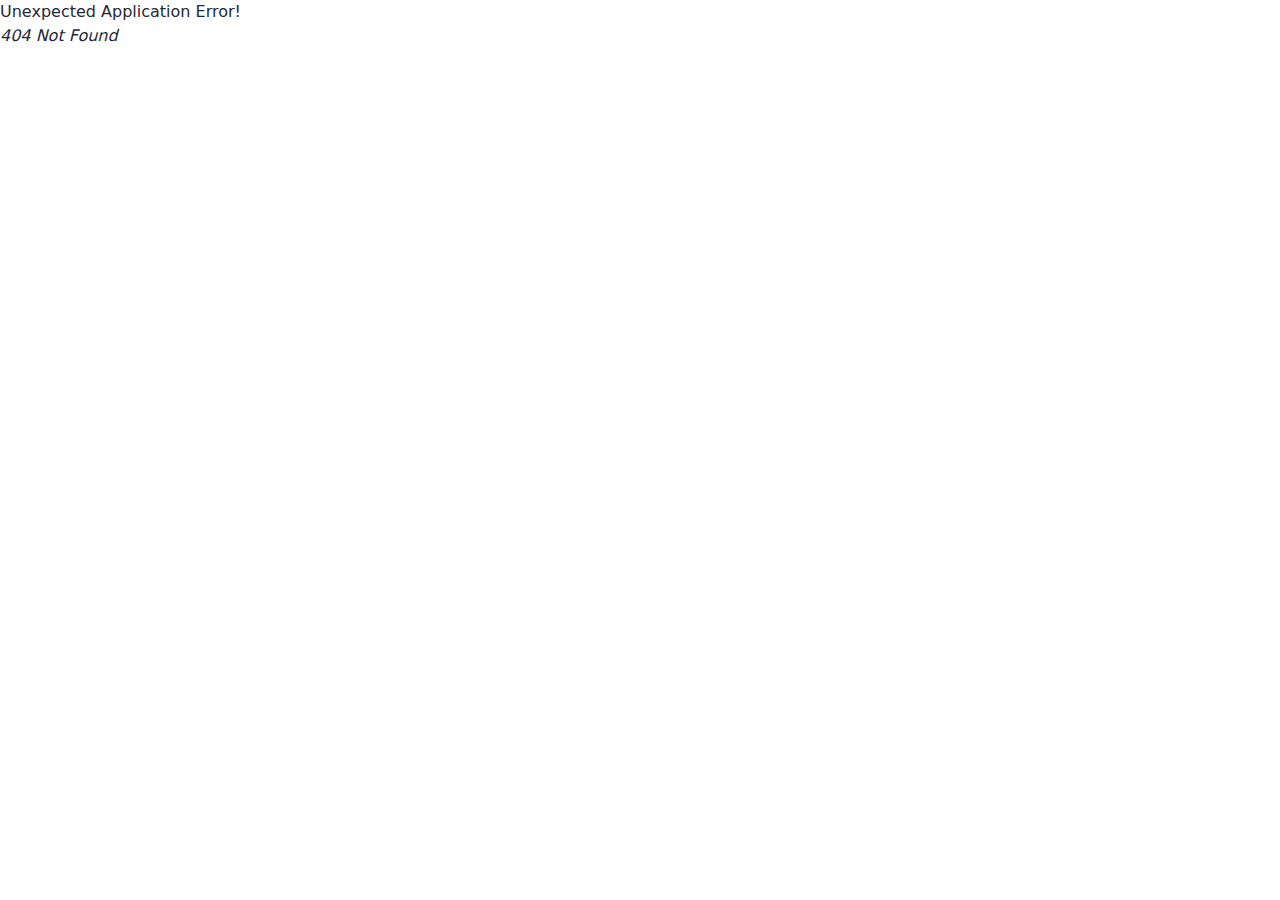
<file: index.html>
<!DOCTYPE html>
<html lang="en">
  <head>
    <meta charset="UTF-8" />
    <link rel="icon" type="image/png" href="/favicon.png" />
    <meta name="viewport" content="width=device-width, initial-scale=1.0" />
    <title>Home | Product@TAMU</title>
    <script type="module" crossorigin src="index-a853d335.js"></script>
    <link rel="stylesheet" href="index-3d66440a.css" />
  </head>
  <body>
    <div id="root"></div>
  </body>
</html>
</file>
<file: index-3d66440a.css>
*,
:before,
:after {
  box-sizing: border-box;
  border-width: 0;
  border-style: solid;
  border-color: #e5e7eb;
}
:before,
:after {
  --tw-content: "";
}
html {
  line-height: 1.5;
  -webkit-text-size-adjust: 100%;
  -moz-tab-size: 4;
  -o-tab-size: 4;
  tab-size: 4;
  font-family: ui-sans-serif, system-ui, -apple-system, BlinkMacSystemFont,
    Segoe UI, Roboto, Helvetica Neue, Arial, Noto Sans, sans-serif,
    "Apple Color Emoji", "Segoe UI Emoji", Segoe UI Symbol, "Noto Color Emoji";
  font-feature-settings: normal;
  font-variation-settings: normal;
}
body {
  margin: 0;
  line-height: inherit;
}
hr {
  height: 0;
  color: inherit;
  border-top-width: 1px;
}
abbr:where([title]) {
  -webkit-text-decoration: underline dotted;
  text-decoration: underline dotted;
}
h1,
h2,
h3,
h4,
h5,
h6 {
  font-size: inherit;
  font-weight: inherit;
}
a {
  color: inherit;
  text-decoration: inherit;
}
b,
strong {
  font-weight: bolder;
}
code,
kbd,
samp,
pre {
  font-family: ui-monospace, SFMono-Regular, Menlo, Monaco, Consolas,
    Liberation Mono, Courier New, monospace;
  font-size: 1em;
}
small {
  font-size: 80%;
}
sub,
sup {
  font-size: 75%;
  line-height: 0;
  position: relative;
  vertical-align: baseline;
}
sub {
  bottom: -0.25em;
}
sup {
  top: -0.5em;
}
table {
  text-indent: 0;
  border-color: inherit;
  border-collapse: collapse;
}
button,
input,
optgroup,
select,
textarea {
  font-family: inherit;
  font-feature-settings: inherit;
  font-variation-settings: inherit;
  font-size: 100%;
  font-weight: inherit;
  line-height: inherit;
  color: inherit;
  margin: 0;
  padding: 0;
}
button,
select {
  text-transform: none;
}
button,
[type="button"],
[type="reset"],
[type="submit"] {
  -webkit-appearance: button;
  background-color: transparent;
  background-image: none;
}
:-moz-focusring {
  outline: auto;
}
:-moz-ui-invalid {
  box-shadow: none;
}
progress {
  vertical-align: baseline;
}
::-webkit-inner-spin-button,
::-webkit-outer-spin-button {
  height: auto;
}
[type="search"] {
  -webkit-appearance: textfield;
  outline-offset: -2px;
}
::-webkit-search-decoration {
  -webkit-appearance: none;
}
::-webkit-file-upload-button {
  -webkit-appearance: button;
  font: inherit;
}
summary {
  display: list-item;
}
blockquote,
dl,
dd,
h1,
h2,
h3,
h4,
h5,
h6,
hr,
figure,
p,
pre {
  margin: 0;
}
fieldset {
  margin: 0;
  padding: 0;
}
legend {
  padding: 0;
}
ol,
ul,
menu {
  list-style: none;
  margin: 0;
  padding: 0;
}
dialog {
  padding: 0;
}
textarea {
  resize: vertical;
}
input::-moz-placeholder,
textarea::-moz-placeholder {
  opacity: 1;
  color: #9ca3af;
}
input::placeholder,
textarea::placeholder {
  opacity: 1;
  color: #9ca3af;
}
button,
[role="button"] {
  cursor: pointer;
}
:disabled {
  cursor: default;
}
img,
svg,
video,
canvas,
audio,
iframe,
embed,
object {
  display: block;
  vertical-align: middle;
}
img,
video {
  max-width: 100%;
  height: auto;
}
[hidden] {
  display: none;
}
:root,
[data-theme] {
  background-color: hsl(var(--b1) / var(--tw-bg-opacity, 1));
  color: hsl(var(--bc) / var(--tw-text-opacity, 1));
}
html {
  -webkit-tap-highlight-color: transparent;
}
:root {
  color-scheme: light;
  --pf: 259 94% 44%;
  --sf: 314 100% 40%;
  --af: 174 75% 39%;
  --nf: 214 20% 14%;
  --in: 198 93% 60%;
  --su: 158 64% 52%;
  --wa: 43 96% 56%;
  --er: 0 91% 71%;
  --inc: 198 100% 12%;
  --suc: 158 100% 10%;
  --wac: 43 100% 11%;
  --erc: 0 100% 14%;
  --rounded-box: 1rem;
  --rounded-btn: 0.5rem;
  --rounded-badge: 1.9rem;
  --animation-btn: 0.25s;
  --animation-input: 0.2s;
  --btn-text-case: uppercase;
  --btn-focus-scale: 0.95;
  --border-btn: 1px;
  --tab-border: 1px;
  --tab-radius: 0.5rem;
  --p: 259 94% 51%;
  --pc: 259 96% 91%;
  --s: 314 100% 47%;
  --sc: 314 100% 91%;
  --a: 174 75% 46%;
  --ac: 174 75% 11%;
  --n: 214 20% 21%;
  --nc: 212 19% 87%;
  --b1: 0 0% 100%;
  --b2: 0 0% 95%;
  --b3: 180 2% 90%;
  --bc: 215 28% 17%;
}
@media (prefers-color-scheme: dark) {
  :root {
    color-scheme: dark;
    --pf: 262 80% 43%;
    --sf: 316 70% 43%;
    --af: 175 70% 34%;
    --in: 198 93% 60%;
    --su: 158 64% 52%;
    --wa: 43 96% 56%;
    --er: 0 91% 71%;
    --inc: 198 100% 12%;
    --suc: 158 100% 10%;
    --wac: 43 100% 11%;
    --erc: 0 100% 14%;
    --rounded-box: 1rem;
    --rounded-btn: 0.5rem;
    --rounded-badge: 1.9rem;
    --animation-btn: 0.25s;
    --animation-input: 0.2s;
    --btn-text-case: uppercase;
    --btn-focus-scale: 0.95;
    --border-btn: 1px;
    --tab-border: 1px;
    --tab-radius: 0.5rem;
    --p: 262 80% 50%;
    --pc: 0 0% 100%;
    --s: 316 70% 50%;
    --sc: 0 0% 100%;
    --a: 175 70% 41%;
    --ac: 0 0% 100%;
    --n: 213 18% 20%;
    --nf: 212 17% 17%;
    --nc: 220 13% 69%;
    --b1: 212 18% 14%;
    --b2: 213 18% 12%;
    --b3: 213 18% 10%;
    --bc: 220 13% 69%;
  }
}
[data-theme="light"] {
  color-scheme: light;
  --pf: 259 94% 44%;
  --sf: 314 100% 40%;
  --af: 174 75% 39%;
  --nf: 214 20% 14%;
  --in: 198 93% 60%;
  --su: 158 64% 52%;
  --wa: 43 96% 56%;
  --er: 0 91% 71%;
  --inc: 198 100% 12%;
  --suc: 158 100% 10%;
  --wac: 43 100% 11%;
  --erc: 0 100% 14%;
  --rounded-box: 1rem;
  --rounded-btn: 0.5rem;
  --rounded-badge: 1.9rem;
  --animation-btn: 0.25s;
  --animation-input: 0.2s;
  --btn-text-case: uppercase;
  --btn-focus-scale: 0.95;
  --border-btn: 1px;
  --tab-border: 1px;
  --tab-radius: 0.5rem;
  --p: 259 94% 51%;
  --pc: 259 96% 91%;
  --s: 314 100% 47%;
  --sc: 314 100% 91%;
  --a: 174 75% 46%;
  --ac: 174 75% 11%;
  --n: 214 20% 21%;
  --nc: 212 19% 87%;
  --b1: 0 0% 100%;
  --b2: 0 0% 95%;
  --b3: 180 2% 90%;
  --bc: 215 28% 17%;
}
[data-theme="dark"] {
  color-scheme: dark;
  --pf: 262 80% 43%;
  --sf: 316 70% 43%;
  --af: 175 70% 34%;
  --in: 198 93% 60%;
  --su: 158 64% 52%;
  --wa: 43 96% 56%;
  --er: 0 91% 71%;
  --inc: 198 100% 12%;
  --suc: 158 100% 10%;
  --wac: 43 100% 11%;
  --erc: 0 100% 14%;
  --rounded-box: 1rem;
  --rounded-btn: 0.5rem;
  --rounded-badge: 1.9rem;
  --animation-btn: 0.25s;
  --animation-input: 0.2s;
  --btn-text-case: uppercase;
  --btn-focus-scale: 0.95;
  --border-btn: 1px;
  --tab-border: 1px;
  --tab-radius: 0.5rem;
  --p: 262 80% 50%;
  --pc: 0 0% 100%;
  --s: 316 70% 50%;
  --sc: 0 0% 100%;
  --a: 175 70% 41%;
  --ac: 0 0% 100%;
  --n: 213 18% 20%;
  --nf: 212 17% 17%;
  --nc: 220 13% 69%;
  --b1: 212 18% 14%;
  --b2: 213 18% 12%;
  --b3: 213 18% 10%;
  --bc: 220 13% 69%;
}
*,
:before,
:after {
  --tw-border-spacing-x: 0;
  --tw-border-spacing-y: 0;
  --tw-translate-x: 0;
  --tw-translate-y: 0;
  --tw-rotate: 0;
  --tw-skew-x: 0;
  --tw-skew-y: 0;
  --tw-scale-x: 1;
  --tw-scale-y: 1;
  --tw-pan-x: ;
  --tw-pan-y: ;
  --tw-pinch-zoom: ;
  --tw-scroll-snap-strictness: proximity;
  --tw-gradient-from-position: ;
  --tw-gradient-via-position: ;
  --tw-gradient-to-position: ;
  --tw-ordinal: ;
  --tw-slashed-zero: ;
  --tw-numeric-figure: ;
  --tw-numeric-spacing: ;
  --tw-numeric-fraction: ;
  --tw-ring-inset: ;
  --tw-ring-offset-width: 0px;
  --tw-ring-offset-color: #fff;
  --tw-ring-color: rgb(59 130 246 / 0.5);
  --tw-ring-offset-shadow: 0 0 #0000;
  --tw-ring-shadow: 0 0 #0000;
  --tw-shadow: 0 0 #0000;
  --tw-shadow-colored: 0 0 #0000;
  --tw-blur: ;
  --tw-brightness: ;
  --tw-contrast: ;
  --tw-grayscale: ;
  --tw-hue-rotate: ;
  --tw-invert: ;
  --tw-saturate: ;
  --tw-sepia: ;
  --tw-drop-shadow: ;
  --tw-backdrop-blur: ;
  --tw-backdrop-brightness: ;
  --tw-backdrop-contrast: ;
  --tw-backdrop-grayscale: ;
  --tw-backdrop-hue-rotate: ;
  --tw-backdrop-invert: ;
  --tw-backdrop-opacity: ;
  --tw-backdrop-saturate: ;
  --tw-backdrop-sepia: ;
}
::backdrop {
  --tw-border-spacing-x: 0;
  --tw-border-spacing-y: 0;
  --tw-translate-x: 0;
  --tw-translate-y: 0;
  --tw-rotate: 0;
  --tw-skew-x: 0;
  --tw-skew-y: 0;
  --tw-scale-x: 1;
  --tw-scale-y: 1;
  --tw-pan-x: ;
  --tw-pan-y: ;
  --tw-pinch-zoom: ;
  --tw-scroll-snap-strictness: proximity;
  --tw-gradient-from-position: ;
  --tw-gradient-via-position: ;
  --tw-gradient-to-position: ;
  --tw-ordinal: ;
  --tw-slashed-zero: ;
  --tw-numeric-figure: ;
  --tw-numeric-spacing: ;
  --tw-numeric-fraction: ;
  --tw-ring-inset: ;
  --tw-ring-offset-width: 0px;
  --tw-ring-offset-color: #fff;
  --tw-ring-color: rgb(59 130 246 / 0.5);
  --tw-ring-offset-shadow: 0 0 #0000;
  --tw-ring-shadow: 0 0 #0000;
  --tw-shadow: 0 0 #0000;
  --tw-shadow-colored: 0 0 #0000;
  --tw-blur: ;
  --tw-brightness: ;
  --tw-contrast: ;
  --tw-grayscale: ;
  --tw-hue-rotate: ;
  --tw-invert: ;
  --tw-saturate: ;
  --tw-sepia: ;
  --tw-drop-shadow: ;
  --tw-backdrop-blur: ;
  --tw-backdrop-brightness: ;
  --tw-backdrop-contrast: ;
  --tw-backdrop-grayscale: ;
  --tw-backdrop-hue-rotate: ;
  --tw-backdrop-invert: ;
  --tw-backdrop-opacity: ;
  --tw-backdrop-saturate: ;
  --tw-backdrop-sepia: ;
}
.container {
  width: 100%;
}
@media (min-width: 640px) {
  .container {
    max-width: 640px;
  }
}
@media (min-width: 768px) {
  .container {
    max-width: 768px;
  }
}
@media (min-width: 1024px) {
  .container {
    max-width: 1024px;
  }
}
@media (min-width: 1280px) {
  .container {
    max-width: 1280px;
  }
}
@media (min-width: 1536px) {
  .container {
    max-width: 1536px;
  }
}
.avatar {
  position: relative;
  display: inline-flex;
}
.avatar > div {
  display: block;
  aspect-ratio: 1 / 1;
  overflow: hidden;
}
.avatar img {
  height: 100%;
  width: 100%;
  -o-object-fit: cover;
  object-fit: cover;
}
.avatar.placeholder > div {
  display: flex;
  align-items: center;
  justify-content: center;
}
.badge {
  display: inline-flex;
  align-items: center;
  justify-content: center;
  transition-property: color, background-color, border-color,
    text-decoration-color, fill, stroke, opacity, box-shadow, transform, filter,
    -webkit-backdrop-filter;
  transition-property: color, background-color, border-color,
    text-decoration-color, fill, stroke, opacity, box-shadow, transform, filter,
    backdrop-filter;
  transition-property: color, background-color, border-color,
    text-decoration-color, fill, stroke, opacity, box-shadow, transform, filter,
    backdrop-filter, -webkit-backdrop-filter;
  transition-timing-function: cubic-bezier(0.4, 0, 0.2, 1);
  transition-timing-function: cubic-bezier(0, 0, 0.2, 1);
  transition-duration: 0.2s;
  height: 1.25rem;
  font-size: 0.875rem;
  line-height: 1.25rem;
  width: -moz-fit-content;
  width: fit-content;
  padding-left: 0.563rem;
  padding-right: 0.563rem;
  border-width: 1px;
  --tw-border-opacity: 1;
  border-color: hsl(var(--b2) / var(--tw-border-opacity));
  --tw-bg-opacity: 1;
  background-color: hsl(var(--b1) / var(--tw-bg-opacity));
  --tw-text-opacity: 1;
  color: hsl(var(--bc) / var(--tw-text-opacity));
  border-radius: var(--rounded-badge, 1.9rem);
}
@media (hover: hover) {
  .table tr.hover:hover,
  .table tr.hover:nth-child(2n):hover {
    --tw-bg-opacity: 1;
    background-color: hsl(var(--b2) / var(--tw-bg-opacity));
  }
  .table-zebra tr.hover:hover,
  .table-zebra tr.hover:nth-child(2n):hover {
    --tw-bg-opacity: 1;
    background-color: hsl(var(--b3) / var(--tw-bg-opacity));
  }
}
.btn {
  display: inline-flex;
  flex-shrink: 0;
  cursor: pointer;
  -webkit-user-select: none;
  -moz-user-select: none;
  user-select: none;
  flex-wrap: wrap;
  align-items: center;
  justify-content: center;
  border-color: transparent;
  border-color: hsl(var(--b2) / var(--tw-border-opacity));
  text-align: center;
  transition-property: color, background-color, border-color,
    text-decoration-color, fill, stroke, opacity, box-shadow, transform, filter,
    -webkit-backdrop-filter;
  transition-property: color, background-color, border-color,
    text-decoration-color, fill, stroke, opacity, box-shadow, transform, filter,
    backdrop-filter;
  transition-property: color, background-color, border-color,
    text-decoration-color, fill, stroke, opacity, box-shadow, transform, filter,
    backdrop-filter, -webkit-backdrop-filter;
  transition-timing-function: cubic-bezier(0.4, 0, 0.2, 1);
  transition-timing-function: cubic-bezier(0, 0, 0.2, 1);
  transition-duration: 0.2s;
  border-radius: var(--rounded-btn, 0.5rem);
  height: 3rem;
  padding-left: 1rem;
  padding-right: 1rem;
  min-height: 3rem;
  font-size: 0.875rem;
  line-height: 1em;
  gap: 0.5rem;
  font-weight: 600;
  text-decoration-line: none;
  border-width: var(--border-btn, 1px);
  animation: button-pop var(--animation-btn, 0.25s) ease-out;
  text-transform: var(--btn-text-case, uppercase);
  --tw-border-opacity: 1;
  --tw-bg-opacity: 1;
  background-color: hsl(var(--b2) / var(--tw-bg-opacity));
  --tw-text-opacity: 1;
  color: hsl(var(--bc) / var(--tw-text-opacity));
  outline-color: hsl(var(--bc) / 1);
}
.btn-disabled,
.btn[disabled],
.btn:disabled {
  pointer-events: none;
}
.btn-group > input[type="radio"].btn {
  -webkit-appearance: none;
  -moz-appearance: none;
  appearance: none;
}
.btn-group > input[type="radio"].btn:before {
  content: attr(data-title);
}
.btn:is(input[type="checkbox"]),
.btn:is(input[type="radio"]) {
  width: auto;
  -webkit-appearance: none;
  -moz-appearance: none;
  appearance: none;
}
.btn:is(input[type="checkbox"]):after,
.btn:is(input[type="radio"]):after {
  --tw-content: attr(aria-label);
  content: var(--tw-content);
}
.card {
  position: relative;
  display: flex;
  flex-direction: column;
  border-radius: var(--rounded-box, 1rem);
}
.card:focus {
  outline: 2px solid transparent;
  outline-offset: 2px;
}
.card-body {
  display: flex;
  flex: 1 1 auto;
  flex-direction: column;
  padding: var(--padding-card, 2rem);
  gap: 0.5rem;
}
.card-body :where(p) {
  flex-grow: 1;
}
.card-actions {
  display: flex;
  flex-wrap: wrap;
  align-items: flex-start;
  gap: 0.5rem;
}
.card figure {
  display: flex;
  align-items: center;
  justify-content: center;
}
.card.image-full {
  display: grid;
}
.card.image-full:before {
  position: relative;
  content: "";
  z-index: 10;
  --tw-bg-opacity: 1;
  background-color: hsl(var(--n) / var(--tw-bg-opacity));
  opacity: 0.75;
  border-radius: var(--rounded-box, 1rem);
}
.card.image-full:before,
.card.image-full > * {
  grid-column-start: 1;
  grid-row-start: 1;
}
.card.image-full > figure img {
  height: 100%;
  -o-object-fit: cover;
  object-fit: cover;
}
.card.image-full > .card-body {
  position: relative;
  z-index: 20;
  --tw-text-opacity: 1;
  color: hsl(var(--nc) / var(--tw-text-opacity));
}
@media (hover: hover) {
  .btn:hover {
    --tw-border-opacity: 1;
    border-color: hsl(var(--b3) / var(--tw-border-opacity));
    --tw-bg-opacity: 1;
    background-color: hsl(var(--b3) / var(--tw-bg-opacity));
  }
  .btn-neutral:hover {
    --tw-border-opacity: 1;
    border-color: hsl(var(--nf) / var(--tw-border-opacity));
    --tw-bg-opacity: 1;
    background-color: hsl(var(--nf) / var(--tw-bg-opacity));
  }
  .btn.glass:hover {
    --glass-opacity: 25%;
    --glass-border-opacity: 15%;
  }
  .btn-ghost:hover {
    --tw-border-opacity: 0;
    background-color: hsl(var(--bc) / var(--tw-bg-opacity));
    --tw-bg-opacity: 0.2;
  }
  .btn-outline:hover {
    --tw-border-opacity: 1;
    border-color: hsl(var(--bc) / var(--tw-border-opacity));
    --tw-bg-opacity: 1;
    background-color: hsl(var(--bc) / var(--tw-bg-opacity));
    --tw-text-opacity: 1;
    color: hsl(var(--b1) / var(--tw-text-opacity));
  }
  .btn-outline.btn-primary:hover {
    --tw-border-opacity: 1;
    border-color: hsl(var(--pf) / var(--tw-border-opacity));
    --tw-bg-opacity: 1;
    background-color: hsl(var(--pf) / var(--tw-bg-opacity));
    --tw-text-opacity: 1;
    color: hsl(var(--pc) / var(--tw-text-opacity));
  }
  .btn-outline.btn-secondary:hover {
    --tw-border-opacity: 1;
    border-color: hsl(var(--sf) / var(--tw-border-opacity));
    --tw-bg-opacity: 1;
    background-color: hsl(var(--sf) / var(--tw-bg-opacity));
    --tw-text-opacity: 1;
    color: hsl(var(--sc) / var(--tw-text-opacity));
  }
  .btn-outline.btn-accent:hover {
    --tw-border-opacity: 1;
    border-color: hsl(var(--af) / var(--tw-border-opacity));
    --tw-bg-opacity: 1;
    background-color: hsl(var(--af) / var(--tw-bg-opacity));
    --tw-text-opacity: 1;
    color: hsl(var(--ac) / var(--tw-text-opacity));
  }
  .btn-outline.btn-success:hover {
    --tw-border-opacity: 1;
    border-color: hsl(var(--su) / var(--tw-border-opacity));
    --tw-bg-opacity: 1;
    background-color: hsl(var(--su) / var(--tw-bg-opacity));
    --tw-text-opacity: 1;
    color: hsl(var(--suc) / var(--tw-text-opacity));
  }
  .btn-outline.btn-info:hover {
    --tw-border-opacity: 1;
    border-color: hsl(var(--in) / var(--tw-border-opacity));
    --tw-bg-opacity: 1;
    background-color: hsl(var(--in) / var(--tw-bg-opacity));
    --tw-text-opacity: 1;
    color: hsl(var(--inc) / var(--tw-text-opacity));
  }
  .btn-outline.btn-warning:hover {
    --tw-border-opacity: 1;
    border-color: hsl(var(--wa) / var(--tw-border-opacity));
    --tw-bg-opacity: 1;
    background-color: hsl(var(--wa) / var(--tw-bg-opacity));
    --tw-text-opacity: 1;
    color: hsl(var(--wac) / var(--tw-text-opacity));
  }
  .btn-outline.btn-error:hover {
    --tw-border-opacity: 1;
    border-color: hsl(var(--er) / var(--tw-border-opacity));
    --tw-bg-opacity: 1;
    background-color: hsl(var(--er) / var(--tw-bg-opacity));
    --tw-text-opacity: 1;
    color: hsl(var(--erc) / var(--tw-text-opacity));
  }
  .btn-disabled:hover,
  .btn[disabled]:hover,
  .btn:disabled:hover {
    --tw-border-opacity: 0;
    background-color: hsl(var(--n) / var(--tw-bg-opacity));
    --tw-bg-opacity: 0.2;
    color: hsl(var(--bc) / var(--tw-text-opacity));
    --tw-text-opacity: 0.2;
  }
  .btn:is(input[type="checkbox"]:checked):hover,
  .btn:is(input[type="radio"]:checked):hover {
    --tw-border-opacity: 1;
    border-color: hsl(var(--pf) / var(--tw-border-opacity));
    --tw-bg-opacity: 1;
    background-color: hsl(var(--pf) / var(--tw-bg-opacity));
  }
}
.footer {
  display: grid;
  width: 100%;
  grid-auto-flow: row;
  place-items: start;
  row-gap: 2.5rem;
  -moz-column-gap: 1rem;
  column-gap: 1rem;
  font-size: 0.875rem;
  line-height: 1.25rem;
}
.footer > * {
  display: grid;
  place-items: start;
  gap: 0.5rem;
}
@media (min-width: 48rem) {
  .footer {
    grid-auto-flow: column;
  }
  .footer-center {
    grid-auto-flow: row dense;
  }
}
.hero {
  display: grid;
  width: 100%;
  place-items: center;
  background-size: cover;
  background-position: center;
}
.hero > * {
  grid-column-start: 1;
  grid-row-start: 1;
}
.hero-overlay {
  grid-column-start: 1;
  grid-row-start: 1;
  height: 100%;
  width: 100%;
  background-color: hsl(var(--n) / var(--tw-bg-opacity));
  --tw-bg-opacity: 0.5;
}
.hero-content {
  z-index: 0;
  display: flex;
  align-items: center;
  justify-content: center;
  max-width: 80rem;
  gap: 1rem;
  padding: 1rem;
}
.link {
  cursor: pointer;
  text-decoration-line: underline;
}
:where(.menu li) .badge {
  justify-self: end;
}
.\!navbar {
  display: flex !important;
  align-items: center !important;
  padding: var(--navbar-padding, 0.5rem) !important;
  min-height: 4rem !important;
  width: 100% !important;
}
.navbar {
  display: flex;
  align-items: center;
  padding: var(--navbar-padding, 0.5rem);
  min-height: 4rem;
  width: 100%;
}
:where(.\!navbar > *) {
  display: inline-flex !important;
  align-items: center !important;
}
:where(.navbar > *) {
  display: inline-flex;
  align-items: center;
}
.avatar-group :where(.avatar) {
  overflow: hidden;
  border-radius: 9999px;
  border-width: 4px;
  --tw-border-opacity: 1;
  border-color: hsl(var(--b1) / var(--tw-border-opacity));
}
.btn:active:hover,
.btn:active:focus {
  animation: button-pop 0s ease-out;
  transform: scale(var(--btn-focus-scale, 0.97));
}
.btn:focus-visible {
  outline-style: solid;
  outline-width: 2px;
  outline-offset: 2px;
}
.btn-neutral {
  --tw-border-opacity: 1;
  border-color: hsl(var(--n) / var(--tw-border-opacity));
  --tw-bg-opacity: 1;
  background-color: hsl(var(--n) / var(--tw-bg-opacity));
  --tw-text-opacity: 1;
  color: hsl(var(--nc) / var(--tw-text-opacity));
  outline-color: hsl(var(--n) / 1);
}
.btn-neutral.btn-active {
  --tw-border-opacity: 1;
  border-color: hsl(var(--nf) / var(--tw-border-opacity));
  --tw-bg-opacity: 1;
  background-color: hsl(var(--nf) / var(--tw-bg-opacity));
}
.btn.glass {
  --tw-shadow: 0 0 #0000;
  --tw-shadow-colored: 0 0 #0000;
  box-shadow: var(--tw-ring-offset-shadow, 0 0 #0000),
    var(--tw-ring-shadow, 0 0 #0000), var(--tw-shadow);
  outline-color: currentColor;
}
.btn.glass.btn-active {
  --glass-opacity: 25%;
  --glass-border-opacity: 15%;
}
.btn-ghost {
  border-width: 1px;
  border-color: transparent;
  background-color: transparent;
  color: currentColor;
  --tw-shadow: 0 0 #0000;
  --tw-shadow-colored: 0 0 #0000;
  box-shadow: var(--tw-ring-offset-shadow, 0 0 #0000),
    var(--tw-ring-shadow, 0 0 #0000), var(--tw-shadow);
  outline-color: currentColor;
}
.btn-ghost.btn-active {
  --tw-border-opacity: 0;
  background-color: hsl(var(--bc) / var(--tw-bg-opacity));
  --tw-bg-opacity: 0.2;
}
.btn-outline {
  border-color: currentColor;
  background-color: transparent;
  --tw-text-opacity: 1;
  color: hsl(var(--bc) / var(--tw-text-opacity));
  --tw-shadow: 0 0 #0000;
  --tw-shadow-colored: 0 0 #0000;
  box-shadow: var(--tw-ring-offset-shadow, 0 0 #0000),
    var(--tw-ring-shadow, 0 0 #0000), var(--tw-shadow);
}
.btn-outline.btn-active {
  --tw-border-opacity: 1;
  border-color: hsl(var(--bc) / var(--tw-border-opacity));
  --tw-bg-opacity: 1;
  background-color: hsl(var(--bc) / var(--tw-bg-opacity));
  --tw-text-opacity: 1;
  color: hsl(var(--b1) / var(--tw-text-opacity));
}
.btn-outline.btn-primary {
  --tw-text-opacity: 1;
  color: hsl(var(--p) / var(--tw-text-opacity));
}
.btn-outline.btn-primary.btn-active {
  --tw-border-opacity: 1;
  border-color: hsl(var(--pf) / var(--tw-border-opacity));
  --tw-bg-opacity: 1;
  background-color: hsl(var(--pf) / var(--tw-bg-opacity));
  --tw-text-opacity: 1;
  color: hsl(var(--pc) / var(--tw-text-opacity));
}
.btn-outline.btn-secondary {
  --tw-text-opacity: 1;
  color: hsl(var(--s) / var(--tw-text-opacity));
}
.btn-outline.btn-secondary.btn-active {
  --tw-border-opacity: 1;
  border-color: hsl(var(--sf) / var(--tw-border-opacity));
  --tw-bg-opacity: 1;
  background-color: hsl(var(--sf) / var(--tw-bg-opacity));
  --tw-text-opacity: 1;
  color: hsl(var(--sc) / var(--tw-text-opacity));
}
.btn-outline.btn-accent {
  --tw-text-opacity: 1;
  color: hsl(var(--a) / var(--tw-text-opacity));
}
.btn-outline.btn-accent.btn-active {
  --tw-border-opacity: 1;
  border-color: hsl(var(--af) / var(--tw-border-opacity));
  --tw-bg-opacity: 1;
  background-color: hsl(var(--af) / var(--tw-bg-opacity));
  --tw-text-opacity: 1;
  color: hsl(var(--ac) / var(--tw-text-opacity));
}
.btn-outline.btn-success {
  --tw-text-opacity: 1;
  color: hsl(var(--su) / var(--tw-text-opacity));
}
.btn-outline.btn-success.btn-active {
  --tw-border-opacity: 1;
  border-color: hsl(var(--su) / var(--tw-border-opacity));
  --tw-bg-opacity: 1;
  background-color: hsl(var(--su) / var(--tw-bg-opacity));
  --tw-text-opacity: 1;
  color: hsl(var(--suc) / var(--tw-text-opacity));
}
.btn-outline.btn-info {
  --tw-text-opacity: 1;
  color: hsl(var(--in) / var(--tw-text-opacity));
}
.btn-outline.btn-info.btn-active {
  --tw-border-opacity: 1;
  border-color: hsl(var(--in) / var(--tw-border-opacity));
  --tw-bg-opacity: 1;
  background-color: hsl(var(--in) / var(--tw-bg-opacity));
  --tw-text-opacity: 1;
  color: hsl(var(--inc) / var(--tw-text-opacity));
}
.btn-outline.btn-warning {
  --tw-text-opacity: 1;
  color: hsl(var(--wa) / var(--tw-text-opacity));
}
.btn-outline.btn-warning.btn-active {
  --tw-border-opacity: 1;
  border-color: hsl(var(--wa) / var(--tw-border-opacity));
  --tw-bg-opacity: 1;
  background-color: hsl(var(--wa) / var(--tw-bg-opacity));
  --tw-text-opacity: 1;
  color: hsl(var(--wac) / var(--tw-text-opacity));
}
.btn-outline.btn-error {
  --tw-text-opacity: 1;
  color: hsl(var(--er) / var(--tw-text-opacity));
}
.btn-outline.btn-error.btn-active {
  --tw-border-opacity: 1;
  border-color: hsl(var(--er) / var(--tw-border-opacity));
  --tw-bg-opacity: 1;
  background-color: hsl(var(--er) / var(--tw-bg-opacity));
  --tw-text-opacity: 1;
  color: hsl(var(--erc) / var(--tw-text-opacity));
}
.btn.btn-disabled,
.btn[disabled],
.btn:disabled {
  --tw-border-opacity: 0;
  background-color: hsl(var(--n) / var(--tw-bg-opacity));
  --tw-bg-opacity: 0.2;
  color: hsl(var(--bc) / var(--tw-text-opacity));
  --tw-text-opacity: 0.2;
}
.btn-group > input[type="radio"]:checked.btn,
.btn-group > .btn-active {
  --tw-border-opacity: 1;
  border-color: hsl(var(--p) / var(--tw-border-opacity));
  --tw-bg-opacity: 1;
  background-color: hsl(var(--p) / var(--tw-bg-opacity));
  --tw-text-opacity: 1;
  color: hsl(var(--pc) / var(--tw-text-opacity));
}
.btn-group > input[type="radio"]:checked.btn:focus-visible,
.btn-group > .btn-active:focus-visible {
  outline-style: solid;
  outline-width: 2px;
  outline-color: hsl(var(--p) / 1);
}
.btn:is(input[type="checkbox"]:checked),
.btn:is(input[type="radio"]:checked) {
  --tw-border-opacity: 1;
  border-color: hsl(var(--p) / var(--tw-border-opacity));
  --tw-bg-opacity: 1;
  background-color: hsl(var(--p) / var(--tw-bg-opacity));
  --tw-text-opacity: 1;
  color: hsl(var(--pc) / var(--tw-text-opacity));
}
.btn:is(input[type="checkbox"]:checked):focus-visible,
.btn:is(input[type="radio"]:checked):focus-visible {
  outline-color: hsl(var(--p) / 1);
}
@keyframes button-pop {
  0% {
    transform: scale(var(--btn-focus-scale, 0.98));
  }
  40% {
    transform: scale(1.02);
  }
  to {
    transform: scale(1);
  }
}
.card :where(figure:first-child) {
  overflow: hidden;
  border-start-start-radius: inherit;
  border-start-end-radius: inherit;
  border-end-start-radius: unset;
  border-end-end-radius: unset;
}
.card :where(figure:last-child) {
  overflow: hidden;
  border-start-start-radius: unset;
  border-start-end-radius: unset;
  border-end-start-radius: inherit;
  border-end-end-radius: inherit;
}
.card:focus-visible {
  outline: 2px solid currentColor;
  outline-offset: 2px;
}
.card.bordered {
  border-width: 1px;
  --tw-border-opacity: 1;
  border-color: hsl(var(--b2) / var(--tw-border-opacity));
}
.card.compact .card-body {
  padding: 1rem;
  font-size: 0.875rem;
  line-height: 1.25rem;
}
.card-title {
  display: flex;
  align-items: center;
  gap: 0.5rem;
  font-size: 1.25rem;
  line-height: 1.75rem;
  font-weight: 600;
}
.card.image-full :where(figure) {
  overflow: hidden;
  border-radius: inherit;
}
@keyframes checkmark {
  0% {
    background-position-y: 5px;
  }
  50% {
    background-position-y: -2px;
  }
  to {
    background-position-y: 0;
  }
}
.link:focus {
  outline: 2px solid transparent;
  outline-offset: 2px;
}
.link:focus-visible {
  outline: 2px solid currentColor;
  outline-offset: 2px;
}
:where(
    .menu
      li:not(.menu-title):not(.disabled)
      > *:not(ul):not(details):not(.menu-title)
  ):not(summary):not(.active).focus,
:where(
    .menu
      li:not(.menu-title):not(.disabled)
      > *:not(ul):not(details):not(.menu-title)
  ):not(summary):not(.active):focus,
:where(
    .menu
      li:not(.menu-title):not(.disabled)
      > *:not(ul):not(details):not(.menu-title)
  ):is(summary):not(.active):focus-visible,
:where(
    .menu
      li:not(.menu-title):not(.disabled)
      > details
      > summary:not(.menu-title)
  ):not(summary):not(.active).focus,
:where(
    .menu
      li:not(.menu-title):not(.disabled)
      > details
      > summary:not(.menu-title)
  ):not(summary):not(.active):focus,
:where(
    .menu
      li:not(.menu-title):not(.disabled)
      > details
      > summary:not(.menu-title)
  ):is(summary):not(.active):focus-visible {
  cursor: pointer;
  background-color: hsl(var(--bc) / 0.1);
  --tw-text-opacity: 1;
  color: hsl(var(--bc) / var(--tw-text-opacity));
  outline: 2px solid transparent;
  outline-offset: 2px;
}
@keyframes modal-pop {
  0% {
    opacity: 0;
  }
}
@keyframes progress-loading {
  50% {
    background-position-x: -115%;
  }
}
@keyframes radiomark {
  0% {
    box-shadow: 0 0 0 12px hsl(var(--b1)) inset, 0 0 0 12px hsl(var(--b1)) inset;
  }
  50% {
    box-shadow: 0 0 0 3px hsl(var(--b1)) inset, 0 0 0 3px hsl(var(--b1)) inset;
  }
  to {
    box-shadow: 0 0 0 4px hsl(var(--b1)) inset, 0 0 0 4px hsl(var(--b1)) inset;
  }
}
@keyframes rating-pop {
  0% {
    transform: translateY(-0.125em);
  }
  40% {
    transform: translateY(-0.125em);
  }
  to {
    transform: translateY(0);
  }
}
@keyframes toast-pop {
  0% {
    transform: scale(0.9);
    opacity: 0;
  }
  to {
    transform: scale(1);
    opacity: 1;
  }
}
.btn-sm {
  height: 2rem;
  padding-left: 0.75rem;
  padding-right: 0.75rem;
  min-height: 2rem;
  font-size: 0.875rem;
}
.btn-lg {
  height: 4rem;
  padding-left: 1.5rem;
  padding-right: 1.5rem;
  min-height: 4rem;
  font-size: 1.125rem;
}
.btn-block {
  width: 100%;
}
.btn-square:where(.btn-sm) {
  height: 2rem;
  width: 2rem;
  padding: 0;
}
.btn-square:where(.btn-lg) {
  height: 4rem;
  width: 4rem;
  padding: 0;
}
.btn-circle:where(.btn-sm) {
  height: 2rem;
  width: 2rem;
  border-radius: 9999px;
  padding: 0;
}
.btn-circle:where(.btn-lg) {
  height: 4rem;
  width: 4rem;
  border-radius: 9999px;
  padding: 0;
}
.avatar.online:before {
  content: "";
  position: absolute;
  z-index: 10;
  display: block;
  border-radius: 9999px;
  --tw-bg-opacity: 1;
  background-color: hsl(var(--su) / var(--tw-bg-opacity));
  outline-style: solid;
  outline-width: 2px;
  outline-color: hsl(var(--b1) / 1);
  width: 15%;
  height: 15%;
  top: 7%;
  right: 7%;
}
.avatar.offline:before {
  content: "";
  position: absolute;
  z-index: 10;
  display: block;
  border-radius: 9999px;
  --tw-bg-opacity: 1;
  background-color: hsl(var(--b3) / var(--tw-bg-opacity));
  outline-style: solid;
  outline-width: 2px;
  outline-color: hsl(var(--b1) / 1);
  width: 15%;
  height: 15%;
  top: 7%;
  right: 7%;
}
.btn-group .btn:not(:first-child):not(:last-child) {
  border-radius: 0;
}
.btn-group .btn:first-child:not(:last-child) {
  margin-top: -0px;
  margin-left: -1px;
  border-top-left-radius: var(--rounded-btn, 0.5rem);
  border-top-right-radius: 0;
  border-bottom-left-radius: var(--rounded-btn, 0.5rem);
  border-bottom-right-radius: 0;
}
.btn-group .btn:last-child:not(:first-child) {
  border-top-left-radius: 0;
  border-top-right-radius: var(--rounded-btn, 0.5rem);
  border-bottom-left-radius: 0;
  border-bottom-right-radius: var(--rounded-btn, 0.5rem);
}
.btn-group-horizontal .btn:not(:first-child):not(:last-child) {
  border-radius: 0;
}
.btn-group-horizontal .btn:first-child:not(:last-child) {
  margin-top: -0px;
  margin-left: -1px;
  border-top-left-radius: var(--rounded-btn, 0.5rem);
  border-top-right-radius: 0;
  border-bottom-left-radius: var(--rounded-btn, 0.5rem);
  border-bottom-right-radius: 0;
}
.btn-group-horizontal .btn:last-child:not(:first-child) {
  border-top-left-radius: 0;
  border-top-right-radius: var(--rounded-btn, 0.5rem);
  border-bottom-left-radius: 0;
  border-bottom-right-radius: var(--rounded-btn, 0.5rem);
}
.btn-group-vertical .btn:first-child:not(:last-child) {
  margin-top: -1px;
  margin-left: -0px;
  border-top-left-radius: var(--rounded-btn, 0.5rem);
  border-top-right-radius: var(--rounded-btn, 0.5rem);
  border-bottom-left-radius: 0;
  border-bottom-right-radius: 0;
}
.btn-group-vertical .btn:last-child:not(:first-child) {
  border-top-left-radius: 0;
  border-top-right-radius: 0;
  border-bottom-left-radius: var(--rounded-btn, 0.5rem);
  border-bottom-right-radius: var(--rounded-btn, 0.5rem);
}
.card-compact .card-body {
  padding: 1rem;
  font-size: 0.875rem;
  line-height: 1.25rem;
}
.card-compact .card-title {
  margin-bottom: 0.25rem;
}
.card-normal .card-body {
  padding: var(--padding-card, 2rem);
  font-size: 1rem;
  line-height: 1.5rem;
}
.card-normal .card-title {
  margin-bottom: 0.75rem;
}
.left-0 {
  left: 0;
}
.right-0 {
  right: 0;
}
.top-0 {
  top: 0;
}
.z-10 {
  z-index: 10;
}
.mx-auto {
  margin-left: auto;
  margin-right: auto;
}
.mb-4 {
  margin-bottom: 1rem;
}
.mb-5 {
  margin-bottom: 1.25rem;
}
.mb-6 {
  margin-bottom: 1.5rem;
}
.mb-8 {
  margin-bottom: 2rem;
}
.ml-7 {
  margin-left: 1.75rem;
}
.mr-8 {
  margin-right: 2rem;
}
.mt-10 {
  margin-top: 2.5rem;
}
.mt-12 {
  margin-top: 3rem;
}
.mt-16 {
  margin-top: 2rem;
}
.mt-20 {
  margin-top: 5rem;
}
.mt-24 {
  margin-top: 6rem;
}
.mt-36 {
  margin-top: 9rem;
}
.mt-5 {
  margin-top: 1.25rem;
}
.mt-6 {
  margin-top: 1.5rem;
}
.mt-8 {
  margin-top: 2rem;
}
.block {
  display: block;
}
.flex {
  display: flex;
}
.inline-flex {
  display: inline-flex;
}
.hidden {
  display: none;
}
.h-10 {
  height: 2.5rem;
}
.h-\[569px\] {
  height: 569px;
}
.h-screen {
  height: 100vh;
}
.w-10 {
  width: 2.5rem;
}
.w-11\/12 {
  width: 91.666667%;
}
.w-64 {
  width: 16rem;
}
.w-full {
  width: 100%;
}
.scale-100 {
  --tw-scale-x: 1;
  --tw-scale-y: 1;
  transform: translate(var(--tw-translate-x), var(--tw-translate-y))
    rotate(var(--tw-rotate)) skew(var(--tw-skew-x)) skewY(var(--tw-skew-y))
    scaleX(var(--tw-scale-x)) scaleY(var(--tw-scale-y));
}
.flex-col {
  flex-direction: column;
}
.flex-wrap {
  flex-wrap: wrap;
}
.items-center {
  align-items: center;
}
.justify-end {
  justify-content: flex-end;
}
.justify-center {
  justify-content: center;
}
.justify-between {
  justify-content: space-between;
}
.justify-around {
  justify-content: space-around;
}
.gap-1 {
  gap: 0.25rem;
}
.gap-16 {
  gap: 4rem;
}
.gap-3 {
  gap: 0.75rem;
}
.gap-8 {
  gap: 2rem;
}
.space-x-2 > :not([hidden]) ~ :not([hidden]) {
  --tw-space-x-reverse: 0;
  margin-right: calc(0.5rem * var(--tw-space-x-reverse));
  margin-left: calc(0.5rem * calc(1 - var(--tw-space-x-reverse)));
}
.rounded {
  border-radius: 0.25rem;
}
.rounded-full {
  border-radius: 9999px;
}
.rounded-md {
  border-radius: 0.375rem;
}
.border {
  border-width: 1px;
}
.bg-\[\#550000\] {
  --tw-bg-opacity: 1;
  background-color: rgb(85 0 0 / var(--tw-bg-opacity));
}
.bg-base-100 {
  --tw-bg-opacity: 1;
  background-color: hsl(var(--b1) / var(--tw-bg-opacity));
}
.bg-black {
  --tw-bg-opacity: 1;
  background-color: rgb(0 0 0 / var(--tw-bg-opacity));
}
.bg-opacity-80 {
  --tw-bg-opacity: 0.8;
}
.bg-gradient-to-r {
  background-image: linear-gradient(to right, var(--tw-gradient-stops));
}
.from-slate-400 {
  --tw-gradient-from: #94a3b8 var(--tw-gradient-from-position);
  --tw-gradient-to: rgb(148 163 184 / 0) var(--tw-gradient-to-position);
  --tw-gradient-stops: var(--tw-gradient-from), var(--tw-gradient-to);
}
.via-slate-500 {
  --tw-gradient-to: rgb(100 116 139 / 0) var(--tw-gradient-to-position);
  --tw-gradient-stops: var(--tw-gradient-from),
    #64748b var(--tw-gradient-via-position), var(--tw-gradient-to);
}
.to-slate-400 {
  --tw-gradient-to: #94a3b8 var(--tw-gradient-to-position);
}
.bg-cover {
  background-size: cover;
}
.bg-center {
  background-position: center;
}
.p-12 {
  padding: 3rem;
}
.p-2 {
  padding: 0.5rem;
}
.px-12 {
  padding-left: 3rem;
  padding-right: 3rem;
}
.px-2 {
  padding-left: 0.5rem;
  padding-right: 0.5rem;
}
.px-4 {
  padding-left: 1rem;
  padding-right: 1rem;
}
.px-8 {
  padding-left: 2rem;
  padding-right: 2rem;
}
.py-12 {
  padding-top: 3rem;
  padding-bottom: 3rem;
}
.py-2 {
  padding-top: 0.5rem;
  padding-bottom: 0.5rem;
}
.py-3 {
  padding-top: 0.75rem;
  padding-bottom: 0.75rem;
}
.py-4 {
  padding-top: 1rem;
  padding-bottom: 1rem;
}
.py-5 {
  padding-top: 1.25rem;
  padding-bottom: 1.25rem;
}
.py-6 {
  padding-top: 1.5rem;
  padding-bottom: 1.5rem;
}
.pb-3 {
  padding-bottom: 0.75rem;
}
.text-left {
  text-align: left;
}
.text-center {
  text-align: center;
}
.text-2xl {
  font-size: 1.5rem;
  line-height: 2rem;
}
.text-4xl {
  font-size: 2.25rem;
  line-height: 2.5rem;
}
.text-6xl {
  font-size: 3.75rem;
  line-height: 1;
}
.text-lg {
  font-size: 1.125rem;
  line-height: 1.75rem;
}
.text-xl {
  font-size: 1.25rem;
  line-height: 1.75rem;
}
.font-black {
  font-weight: 900;
}
.font-bold {
  font-weight: 700;
}
.font-medium {
  font-weight: 500;
}
.font-semibold {
  font-weight: 600;
}
.uppercase {
  text-transform: uppercase;
}
.leading-7 {
  line-height: 1.75rem;
}
.text-gray-700 {
  --tw-text-opacity: 1;
  color: rgb(55 65 81 / var(--tw-text-opacity));
}
.text-gray-800 {
  --tw-text-opacity: 1;
  color: rgb(31 41 55 / var(--tw-text-opacity));
}
.text-neutral-content {
  --tw-text-opacity: 1;
  color: hsl(var(--nc) / var(--tw-text-opacity));
}
.text-warning {
  --tw-text-opacity: 1;
  color: hsl(var(--wa) / var(--tw-text-opacity));
}
.text-white {
  --tw-text-opacity: 1;
  color: rgb(255 255 255 / var(--tw-text-opacity));
}
.underline {
  text-decoration-line: underline;
}
.shadow-xl {
  --tw-shadow: 0 20px 25px -5px rgb(0 0 0 / 0.1),
    0 8px 10px -6px rgb(0 0 0 / 0.1);
  --tw-shadow-colored: 0 20px 25px -5px var(--tw-shadow-color),
    0 8px 10px -6px var(--tw-shadow-color);
  box-shadow: var(--tw-ring-offset-shadow, 0 0 #0000),
    var(--tw-ring-shadow, 0 0 #0000), var(--tw-shadow);
}
.outline-none {
  outline: 2px solid transparent;
  outline-offset: 2px;
}
.duration-500 {
  transition-duration: 0.5s;
}
.hover\:scale-110:hover {
  --tw-scale-x: 1.1;
  --tw-scale-y: 1.1;
  transform: translate(var(--tw-translate-x), var(--tw-translate-y))
    rotate(var(--tw-rotate)) skew(var(--tw-skew-x)) skewY(var(--tw-skew-y))
    scaleX(var(--tw-scale-x)) scaleY(var(--tw-scale-y));
}
.hover\:bg-black:hover {
  --tw-bg-opacity: 1;
  background-color: rgb(0 0 0 / var(--tw-bg-opacity));
}
.hover\:text-orange-600:hover {
  --tw-text-opacity: 1;
  color: rgb(234 88 12 / var(--tw-text-opacity));
}
.hover\:text-slate-600:hover {
  --tw-text-opacity: 1;
  color: rgb(71 85 105 / var(--tw-text-opacity));
}
.hover\:ease-in:hover {
  transition-timing-function: cubic-bezier(0.4, 0, 1, 1);
}
.focus\:border:focus {
  border-width: 1px;
}
.focus\:border-gray-400:focus {
  --tw-border-opacity: 1;
  border-color: rgb(156 163 175 / var(--tw-border-opacity));
}
@media (min-width: 640px) {
  .sm\:mb-0 {
    margin-bottom: 0;
  }
  .sm\:mb-10 {
    margin-bottom: 2.5rem;
  }
  .sm\:mt-10 {
    margin-top: 2.5rem;
  }
  .sm\:w-1\/2 {
    width: 50%;
  }
  .sm\:w-2\/3 {
    width: 66.666667%;
  }
  .sm\:flex-row {
    flex-direction: row;
  }
  .sm\:justify-center {
    justify-content: center;
  }
  .sm\:bg-contain {
    background-size: contain;
  }
  .sm\:bg-no-repeat {
    background-repeat: no-repeat;
  }
  .sm\:py-24 {
    padding-top: 6rem;
    padding-bottom: 6rem;
  }
  .sm\:text-3xl {
    font-size: 1.875rem;
    line-height: 2.25rem;
  }
}
@media (min-width: 768px) {
  .md\:mt-0 {
    margin-top: 0;
  }
  .md\:block {
    display: block;
  }
  .md\:flex {
    display: flex;
  }
  .md\:hidden {
    display: none;
  }
  .md\:h-auto {
    height: auto;
  }
  .md\:items-center {
    align-items: center;
  }
  .md\:gap-10 {
    gap: 2.5rem;
  }
  .md\:bg-cover {
    background-size: cover;
  }
  .md\:p-0 {
    padding: 0;
  }
  .md\:px-44 {
    padding-left: 11rem;
    padding-right: 11rem;
  }
  .md\:px-8 {
    padding-left: 2rem;
    padding-right: 2rem;
  }
  .md\:pb-0 {
    padding-bottom: 0;
  }
  .md\:text-3xl {
    font-size: 1.875rem;
    line-height: 2.25rem;
  }
  .md\:text-4xl {
    font-size: 2.25rem;
    line-height: 2.5rem;
  }
  .md\:leading-10 {
    line-height: 2.5rem;
  }
}
@media (min-width: 1024px) {
  .lg\:flex {
    display: flex;
  }
  .lg\:w-1\/2 {
    width: 50%;
  }
  .lg\:w-1\/3 {
    width: 33.333333%;
  }
  .lg\:w-10\/12 {
    width: 83.333333%;
  }
  .lg\:text-5xl {
    font-size: 3rem;
    line-height: 1;
  }
}
@media (min-width: 1280px) {
  .xl\:text-6xl {
    font-size: 3.75rem;
    line-height: 1;
  }
}
</file>
